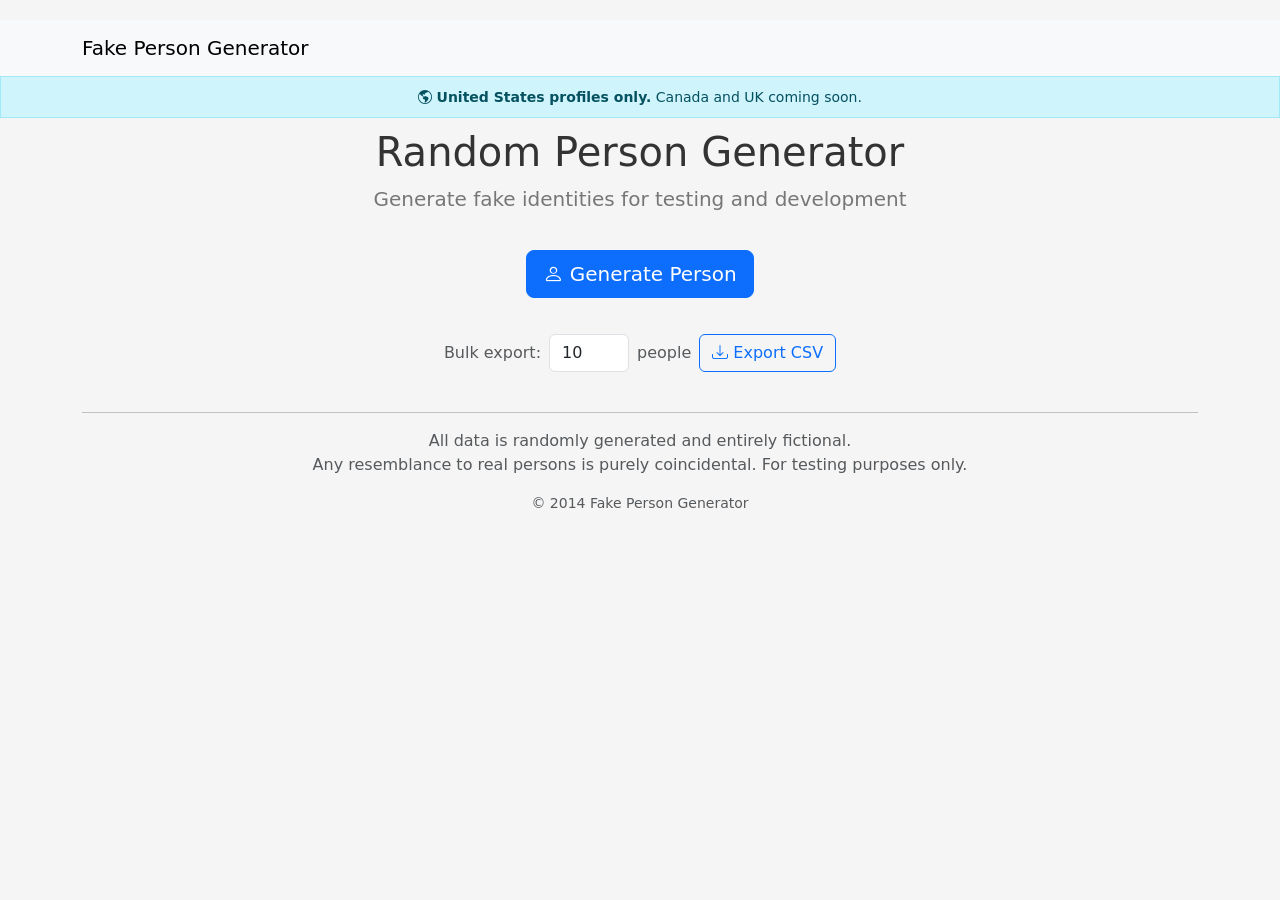
<file: index.html>
<!DOCTYPE html>
<html lang="en">
<head>
    <meta charset="utf-8">
    <meta http-equiv="X-UA-Compatible" content="IE=edge">
    <meta name="viewport" content="width=device-width, initial-scale=1">
    <title>Fake Person Generator - Random Identity for Testing</title>
    <link rel="stylesheet" href="https://cdn.jsdelivr.net/npm/bootstrap@5.3.3/dist/css/bootstrap.min.css">
    <link rel="stylesheet" href="https://cdn.jsdelivr.net/npm/bootstrap-icons@1.11.3/font/bootstrap-icons.css">
    <link rel="stylesheet" href="css/style.css">
</head>
<body>
    <nav class="navbar navbar-light bg-light">
        <div class="container">
            <a class="navbar-brand" href="#">Fake Person Generator</a>
        </div>
    </nav>
    <div class="alert alert-info rounded-0 mb-0 text-center py-2">
        <small><i class="bi bi-globe-americas"></i> <strong>United States profiles only.</strong> Canada and UK coming soon.</small>
    </div>

    <div class="container">
        <div class="row">
            <div class="col-md-8 offset-md-2 text-center">
                <h1>Random Person Generator</h1>
                <p class="lead">Generate fake identities for testing and development</p>
                <button id="generateBtn" class="btn btn-primary btn-lg">
                    <i class="bi bi-person"></i> Generate Person
                </button>
                <button id="copyAllBtn" class="btn btn-secondary btn-lg" style="display: none;">
                    <i class="bi bi-clipboard"></i> Copy All
                </button>
                <button id="exportCsvBtn" class="btn btn-outline-secondary btn-lg" style="display: none;">
                    <i class="bi bi-download"></i> Export CSV
                </button>
                <div class="mt-3 d-flex justify-content-center align-items-center gap-2">
                    <span class="text-muted">Bulk export:</span>
                    <input type="number" id="bulkCount" class="form-control" value="10" min="1" max="500" style="width: 80px;">
                    <span class="text-muted">people</span>
                    <button id="bulkExportBtn" class="btn btn-outline-primary">
                        <i class="bi bi-download"></i> Export CSV
                    </button>
                </div>
            </div>
        </div>

        <div id="results" style="display: none;">
            <hr>
            <div class="row">
                <div class="col-md-6">
                    <div class="card border-primary mb-3">
                        <div class="card-header bg-primary text-white">
                            <h5 class="mb-0"><i class="bi bi-person"></i> Personal Information</h5>
                        </div>
                        <div class="card-body p-0">
                            <table class="table table-striped mb-0">
                                <tr><td class="col-4"><strong>Full Name</strong></td><td id="fullName"></td><td class="copy-cell"><button class="btn btn-sm btn-outline-secondary copy-btn" data-target="fullName">Copy</button></td></tr>
                                <tr><td><strong>Middle Name</strong></td><td id="middleName"></td><td class="copy-cell"><button class="btn btn-sm btn-outline-secondary copy-btn" data-target="middleName">Copy</button></td></tr>
                                <tr><td><strong>Gender</strong></td><td id="gender"></td><td class="copy-cell"><button class="btn btn-sm btn-outline-secondary copy-btn" data-target="gender">Copy</button></td></tr>
                                <tr><td><strong>Date of Birth</strong></td><td id="dob"></td><td class="copy-cell"><button class="btn btn-sm btn-outline-secondary copy-btn" data-target="dob">Copy</button></td></tr>
                                <tr><td><strong>Age</strong></td><td id="age"></td><td class="copy-cell"><button class="btn btn-sm btn-outline-secondary copy-btn" data-target="age">Copy</button></td></tr>
                            </table>
                        </div>
                    </div>
                </div>
                <div class="col-md-6">
                    <div class="card border-success mb-3">
                        <div class="card-header bg-success text-white">
                            <h5 class="mb-0"><i class="bi bi-envelope"></i> Contact Information</h5>
                        </div>
                        <div class="card-body p-0">
                            <table class="table table-striped mb-0">
                                <tr><td class="col-4"><strong>Email</strong></td><td id="email"></td><td class="copy-cell"><button class="btn btn-sm btn-outline-secondary copy-btn" data-target="email">Copy</button></td></tr>
                                <tr><td><strong>Phone</strong></td><td id="phone"></td><td class="copy-cell"><button class="btn btn-sm btn-outline-secondary copy-btn" data-target="phone">Copy</button></td></tr>
                                <tr><td><strong>Address</strong></td><td id="address"></td><td class="copy-cell"><button class="btn btn-sm btn-outline-secondary copy-btn" data-target="address">Copy</button></td></tr>
                                <tr><td><strong>Address 2</strong></td><td id="address2"></td><td class="copy-cell"><button class="btn btn-sm btn-outline-secondary copy-btn" data-target="address2">Copy</button></td></tr>
                                <tr><td><strong>City</strong></td><td id="city"></td><td class="copy-cell"><button class="btn btn-sm btn-outline-secondary copy-btn" data-target="city">Copy</button></td></tr>
                                <tr><td><strong>State</strong></td><td id="state"></td><td class="copy-cell"><button class="btn btn-sm btn-outline-secondary copy-btn" data-target="state">Copy</button></td></tr>
                                <tr><td><strong>Zip Code</strong></td><td id="zip"></td><td class="copy-cell"><button class="btn btn-sm btn-outline-secondary copy-btn" data-target="zip">Copy</button></td></tr>
                                <tr><td><strong>Country</strong></td><td id="country"></td><td class="copy-cell"><button class="btn btn-sm btn-outline-secondary copy-btn" data-target="country">Copy</button></td></tr>
                            </table>
                        </div>
                    </div>
                </div>
            </div>
            <div class="row">
                <div class="col-md-12">
                    <div class="card border-info mb-3">
                        <div class="card-header bg-info text-white">
                            <h5 class="mb-0"><i class="bi bi-briefcase"></i> Employment</h5>
                        </div>
                        <div class="card-body p-0">
                            <table class="table table-striped mb-0">
                                <tr><td class="col-2"><strong>Job Title</strong></td><td id="jobTitle"></td><td class="copy-cell"><button class="btn btn-sm btn-outline-secondary copy-btn" data-target="jobTitle">Copy</button></td></tr>
                                <tr><td><strong>Company</strong></td><td id="company"></td><td class="copy-cell"><button class="btn btn-sm btn-outline-secondary copy-btn" data-target="company">Copy</button></td></tr>
                            </table>
                        </div>
                    </div>
                </div>
            </div>
            <div class="row">
                <div class="col-md-6 offset-md-3">
                    <div class="card border-danger mb-3">
                        <div class="card-header bg-danger text-white">
                            <h5 class="mb-0"><i class="bi bi-credit-card"></i> Financial</h5>
                        </div>
                        <div class="card-body p-0">
                            <table class="table table-striped mb-0">
                                <tr><td class="col-4"><strong>Card Type</strong></td><td id="ccType"></td><td class="copy-cell"><button class="btn btn-sm btn-outline-secondary copy-btn" data-target="ccType">Copy</button></td></tr>
                                <tr><td><strong>Card Number</strong></td><td id="ccNumber"></td><td class="copy-cell"><button class="btn btn-sm btn-outline-secondary copy-btn" data-target="ccNumber">Copy</button></td></tr>
                                <tr><td><strong>Expires (MM/YY)</strong></td><td id="ccExpiry"></td><td class="copy-cell"><button class="btn btn-sm btn-outline-secondary copy-btn" data-target="ccExpiry">Copy</button></td></tr>
                                <tr><td><strong>Expires (MM/YYYY)</strong></td><td id="ccExpiryFull"></td><td class="copy-cell"><button class="btn btn-sm btn-outline-secondary copy-btn" data-target="ccExpiryFull">Copy</button></td></tr>
                                <tr><td><strong>CVV</strong></td><td id="ccCVV"></td><td class="copy-cell"><button class="btn btn-sm btn-outline-secondary copy-btn" data-target="ccCVV">Copy</button></td></tr>
                            </table>
                        </div>
                    </div>
                </div>
            </div>
        </div>

        <footer class="text-center">
            <hr>
            <p class="text-muted">All data is randomly generated and entirely fictional.<br>
            Any resemblance to real persons is purely coincidental. For testing purposes only.</p>
            <p class="text-muted small">&copy; 2014 Fake Person Generator</p>
        </footer>
    </div>

    <script src="https://code.jquery.com/jquery-3.7.1.min.js"></script>
    <script src="https://cdn.jsdelivr.net/npm/bootstrap@5.3.3/dist/js/bootstrap.bundle.min.js"></script>
    <script src="js/data.js"></script>
    <script src="js/generator.js"></script>
</body>
</html>
</file>
<file: css/style.css>
body {
    padding-top: 20px;
    background-color: #f5f5f5;
}

h1 {
    margin-top: 10px;
    color: #333;
}

.lead {
    color: #777;
}

#generateBtn {
    margin: 20px 0;
}

#results hr {
    margin-top: 30px;
}

.card {
    margin-bottom: 20px;
}

.card table {
    margin-bottom: 0;
}

.copy-cell {
    width: 50px;
    text-align: right;
}

.copy-btn {
    font-size: 11px;
}

.table td {
    vertical-align: middle !important;
}

#copyAllBtn {
    margin-left: 10px;
}

footer {
    margin-top: 30px;
    margin-bottom: 40px;
}

footer hr {
    margin-top: 40px;
}
</file>
